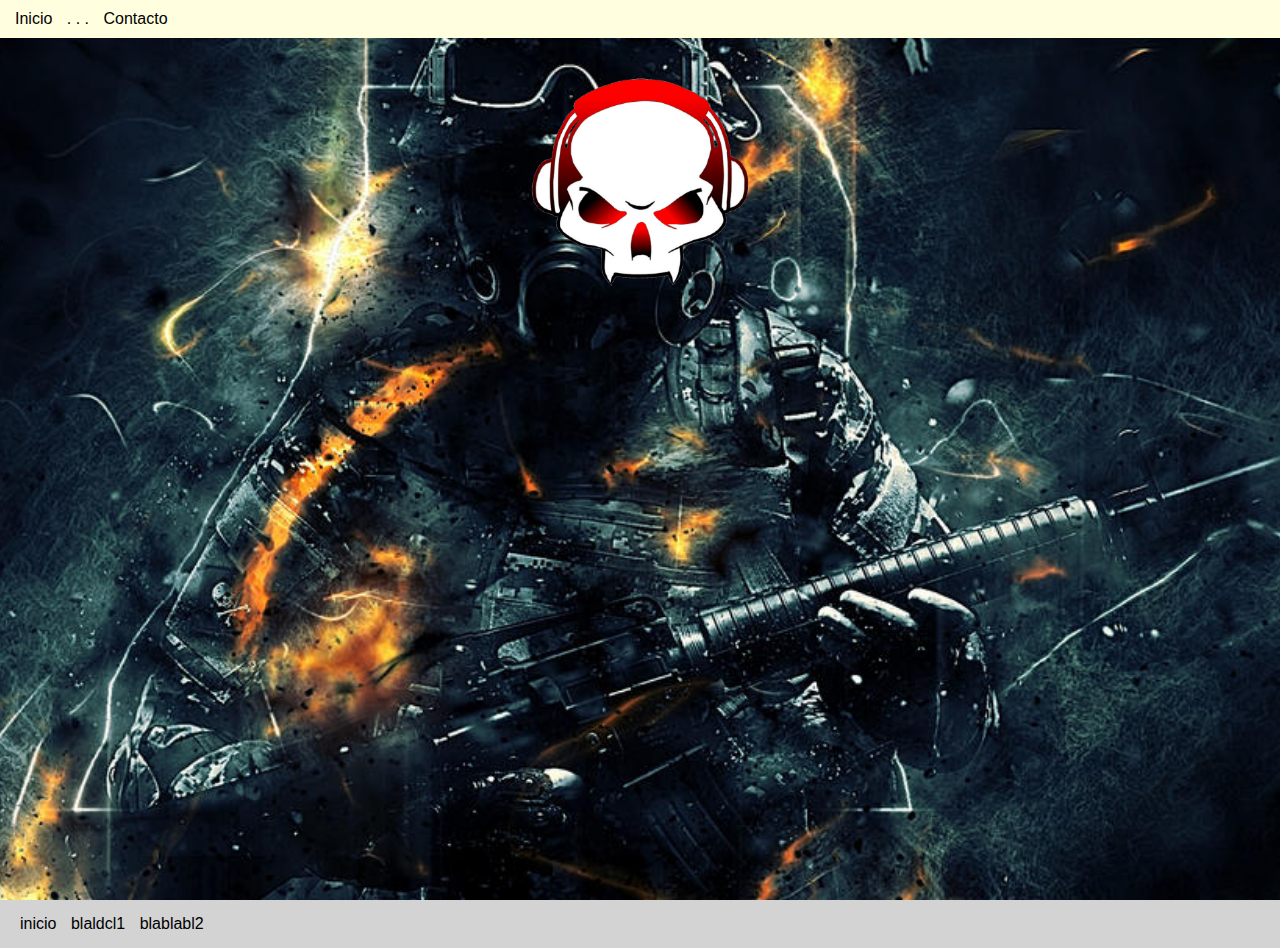
<file: Clase_14/index.html>
<!DOCTYPE html>
<html>
<head>
	<meta charset="utf-8">
	<meta name="viewport" content="width=device-width, initial-scale=1">
	<!--Import CSS-->
	<link rel="stylesheet" type="text/css" href="style.css">


	<title>Pagina web grosa</title>
</head>
<body>
	<header>
		<nav>
			<ul>
				<li><a href="">Inicio</a></li>
				<li><a href="">. . .</a></li>
				<li><a href="">Contacto</a></li>
			</ul>
		</nav>
	</header>

	<main>
		<aside><img src="images/logo.png"></aside>
		<article></article>
	</main>
	<footer>
		<nav>
		<ul>
			<li><a href="">inicio</a></li>
			<li><a href="">blaldcl1</a></li>
			<li><a href="">blablabl2</a></li>
		</ul>
	</nav>
</footer>
</body>
</html>
</file>
<file: Clase_14/style.css>
*{
	margin: 0;
}

html, body{
	height: 100%;
}
img{
	width: 300px;
}
body{
	font-family: Arial;
	background-color: lightgray;
}

header{
	display: block;
	position: fixed;
	top: 0;
	left: 0;
	width: 100%;
	background-color: lightyellow;
	padding: 10px;
}

nav  a:visited, nav a:link{
	color: black;
	text-decoration: none;
}

nav > ul{
	display: inline;
	padding: 0;
}

nav > ul >li{
	display: inline-block;
	list-style: none;
	margin: 0 5px 0 5px;
}

main{
	display: block;
	background-image: url(images/background.jpg);
  height: 100%;
  background-position: center;
  background-repeat: no-repeat;
  background-size: cover;
}
footer{
	padding: 15px;
}
aside, article{
	padding: 2em;
}
aside{
	text-align: center;
}

article{
	width: 75%;
}

@media only screen and (max-width: 764px) {
main {
display: flex;
}
}
</file>
